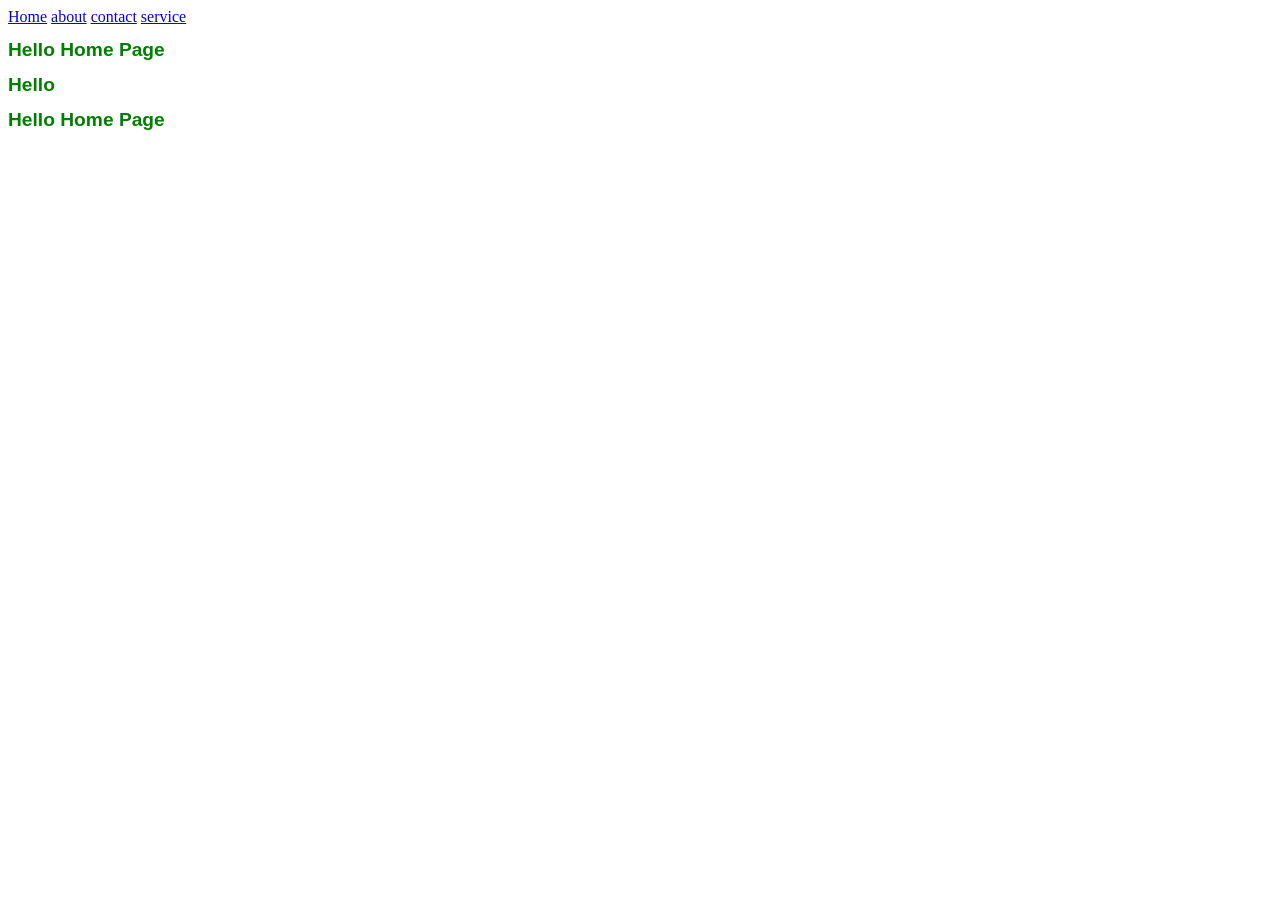
<file: index.html>
<!DOCTYPE html>
<html lang="en">
<head>
    <meta charset="UTF-8">
    <meta name="viewport" content="width=device-width, initial-scale=1.0">
    <title>Document</title>
    <link rel="stylesheet" href="style.css">
</head>
<body>
    <a href="index.html">Home</a>
    <a href="about.html">about</a>
    <a href="contact.html">contact</a>
    <a href="service.html">service</a>
    <h1>Hello Home Page</h1>
    <h1>Hello </h1>
    <h1>Hello Home Page</h1>
</body>
</html>
</file>
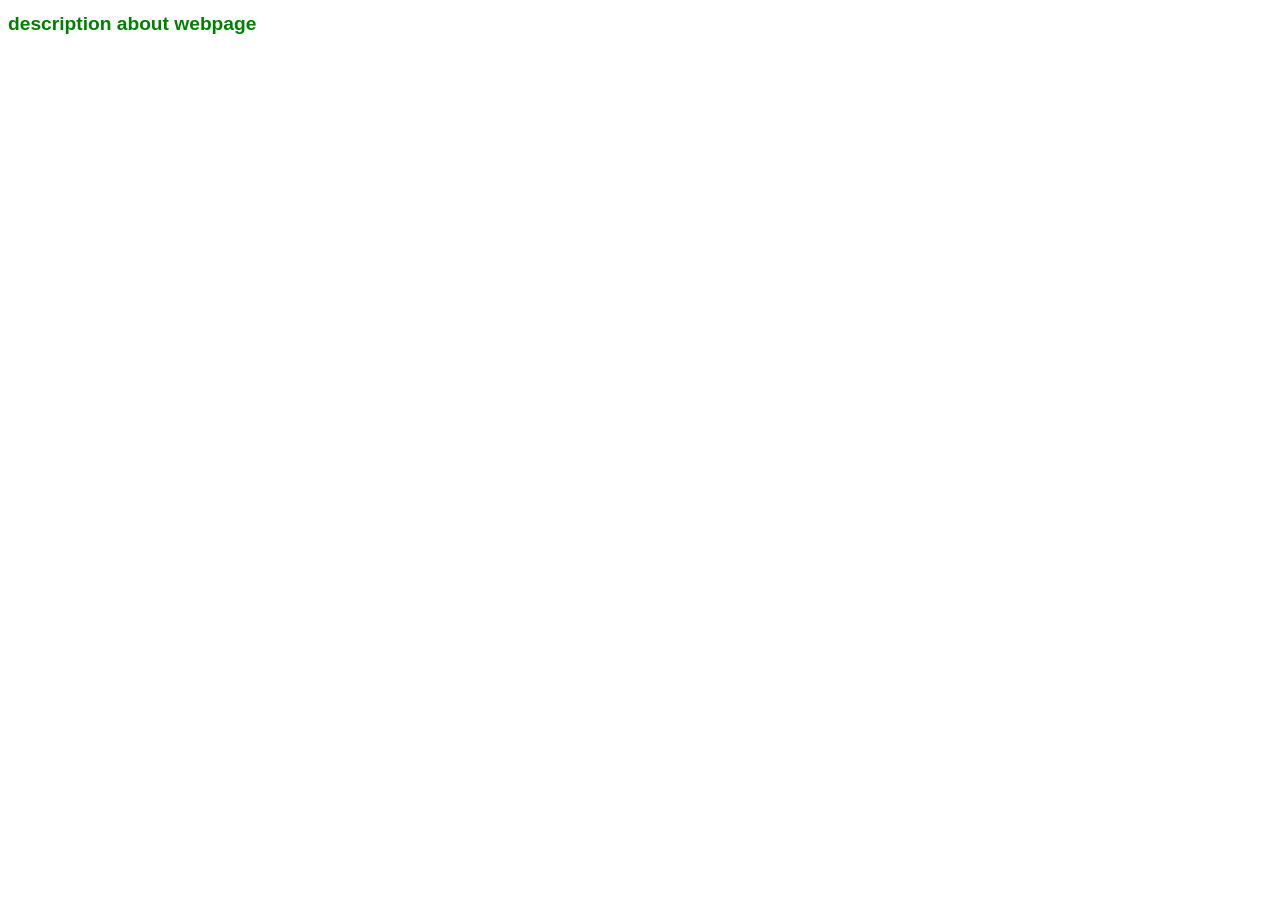
<file: about.html>
<!DOCTYPE html>
<html lang="en">
<head>
    <meta charset="UTF-8">
    <meta name="viewport" content="width=, initial-scale=1.0">
    <title>Document</title>
    <link rel="stylesheet" href="style.css">
    <style>
        h1{
        color:green;
        font-size: larger;
        font-family: sans-serif;
        }
    </style>
</head>
<body>
    <h1>description about webpage</h1>
</body>
</html>
</file>
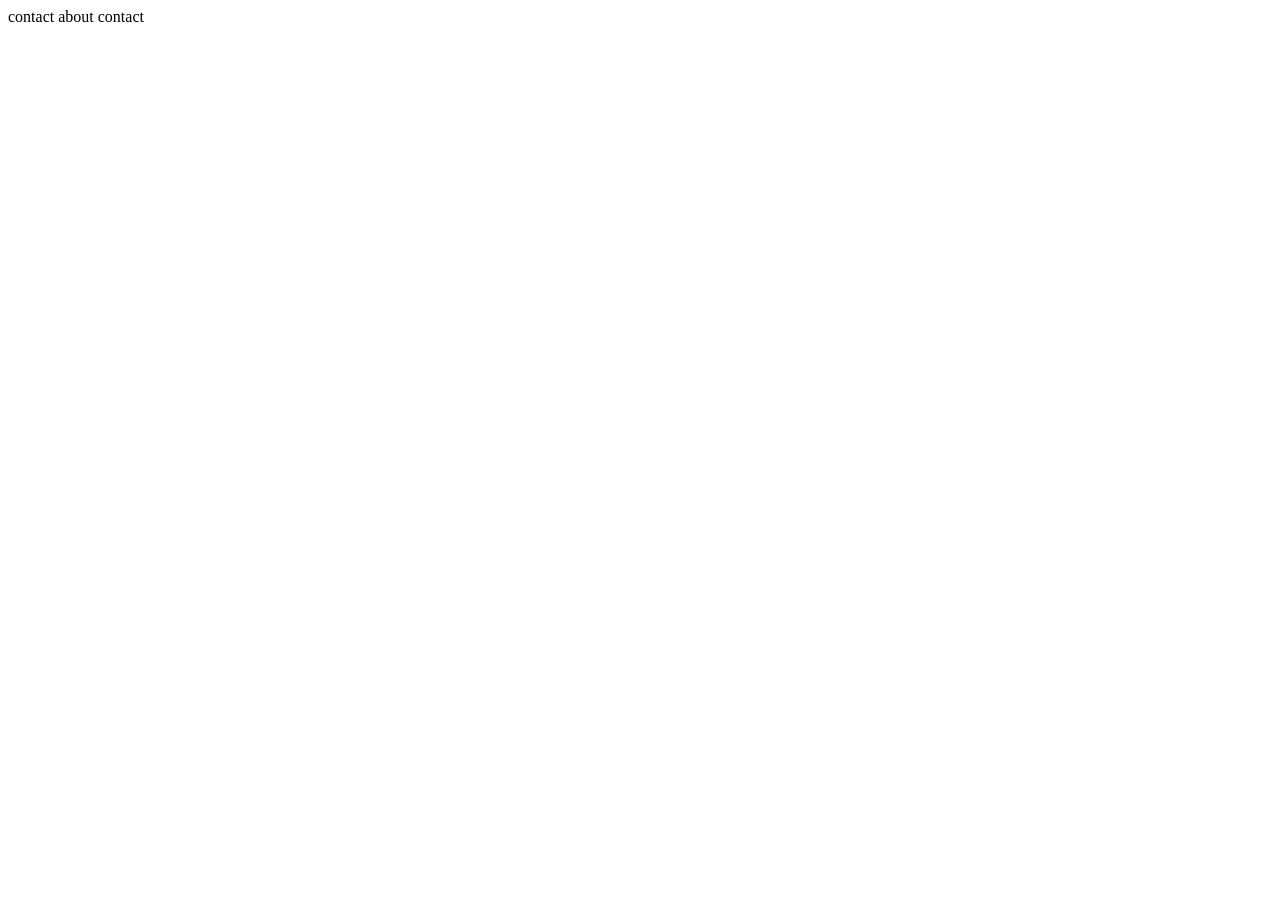
<file: contact.html>
<!DOCTYPE html>
<html lang="en">
<head>
    <meta charset="UTF-8">
    <meta name="viewport" content="width=device-width, initial-scale=1.0">
    <title>Document</title>
</head>
<body>
    contact
    about contact
</body>
</html>
</file>
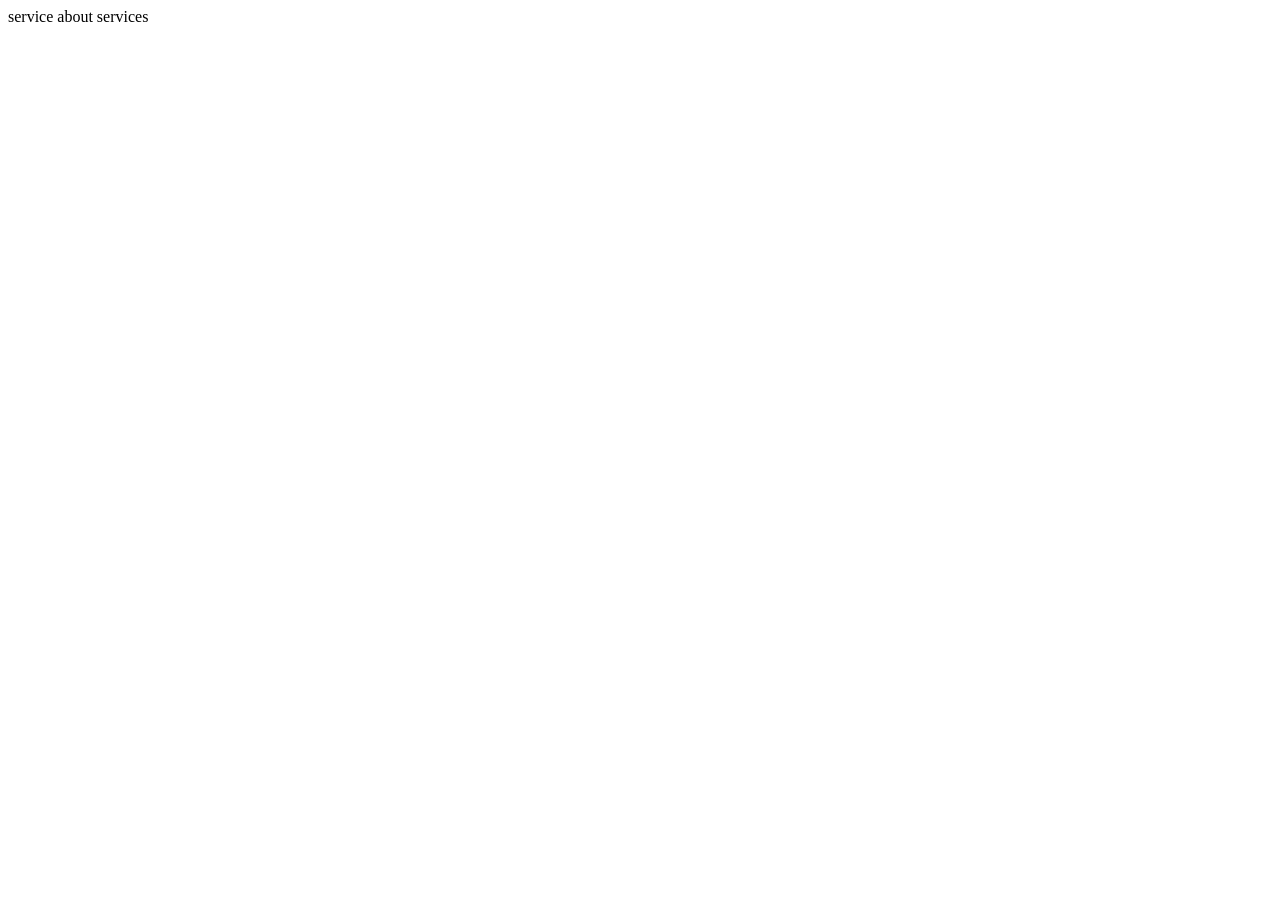
<file: service.html>
<!DOCTYPE html>
<html lang="en">
<head>
    <meta charset="UTF-8">
    <meta name="viewport" content="width=device-width, initial-scale=1.0">
    <title>Document</title>
</head>
<body>
    service
    about services
</body>
</html>
</file>
<file: style.css>
h1{
    color:green;
    font-size: larger;
    font-family: sans-serif;
}
</file>
